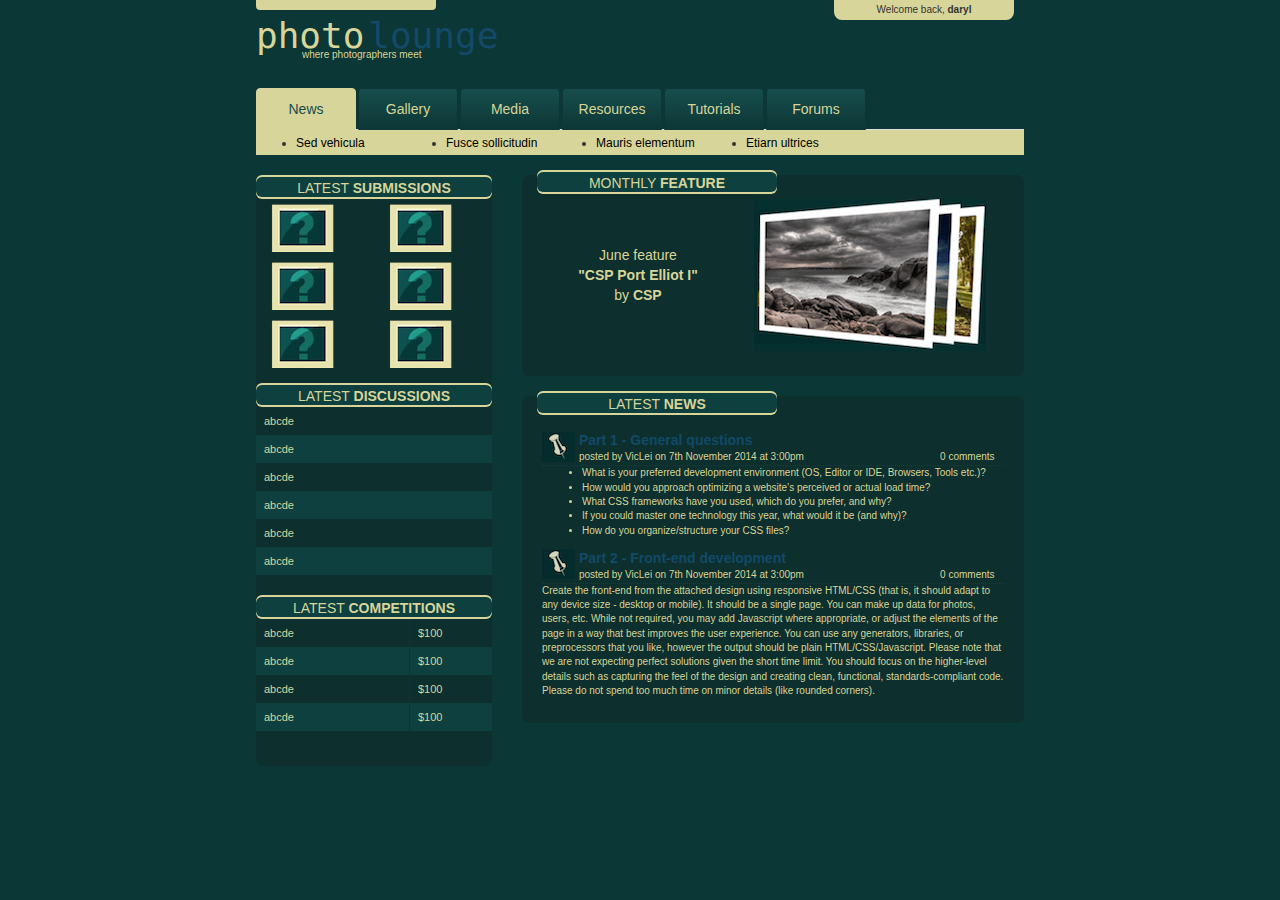
<file: demowebsite/pages/index.html>
<!DOCTYPE html>
<html>
<head lang="en">
  <meta charset="UTF-8">
  <link href="../bootstrap%202/css/bootstrap.css" rel="stylesheet">
  <link rel="stylesheet" href="../css/style.css"/>
  <script src="../js/jquery.min.js"></script>
  <script src="../bootstrap%202/js/bootstrap.min.js"></script>
  <title></title>
</head>
<body>
  <div id="main-container" class="container">
    <div class="top-nav row">
      <div class="top-nav-left-thing">&nbsp;</div>
      <div class="top-nav-login">
        Welcome back, <b>daryl</b>
      </div>
    </div>
    <div class="header-container row">
      <div>
        <span class="title-1 light-yellow-font">photo</span>
        <span class="title-1 dark-blue-font">lounge</span>
      </div>
      <div style="margin: -18px 0 25px 46px;">
        <span class="sub-title-1 light-yellow-font">where photographers meet</span>
      </div>
    </div>
    <div class="content-container row">
      <ul class="nav nav-tabs" role="tablist">
        <li role="presentation" class="active"><a href="#">News</a></li>
        <li role="presentation"><a href="#">Gallery</a></li>
        <li role="presentation"><a href="#">Media</a></li>
        <li role="presentation"><a href="#">Resources</a></li>
        <li role="presentation"><a href="#">Tutorials</a></li>
        <li role="presentation"><a href="#">Forums</a></li>
      </ul>
      <div class="tabs-content">
        <div class="inner-tabs-nav">
          <ul>
            <li><a>Sed vehicula</a></li>
            <li><a>Fusce sollicitudin</a></li>
            <li><a>Mauris elementum</a></li>
            <li><a>Etiarn ultrices</a></li>
          </ul>
        </div>

        <div class="inner-tabs-content">
          <div class="row">
            <div class="col-md-4">
              <div class="bulletin">
                <div class="bulletin-sub-title">
                  <div class="bulletin-sub-title-head">
                    <span>LATEST <b>SUBMISSIONS</b></span>
                  </div>
                </div>
                <div class="bulletin-content">
                  <table class="bulletin-layout">
                    <tbody>
                    <tr>
                      <td><img src="../img/pic1.png"></td>
                      <td><img src="../img/pic1.png"></td>
                    </tr>
                    <tr>
                      <td><img src="../img/pic1.png"></td>
                      <td><img src="../img/pic1.png"></td>
                    </tr>
                    <tr>
                      <td><img src="../img/pic1.png"></td>
                      <td><img src="../img/pic1.png"></td>
                    </tr>
                    </tbody>
                  </table>
                </div>
                <div class="bulletin-sub-title">
                  <div class="bulletin-sub-title-head">
                    <span>LATEST <b>DISCUSSIONS</b></span>
                  </div>
                </div>
                <div class="bulletin-content">
                  <table class="table table-striped">
                    <tbody>
                    <tr>
                      <td>
                        abcde
                      </td>
                    </tr>
                    <tr>
                      <td>
                        abcde
                      </td>
                    </tr>
                    <tr>
                      <td>
                        abcde
                      </td>
                    </tr>
                    <tr>
                      <td>
                        abcde
                      </td>
                    </tr>
                    <tr>
                      <td>
                        abcde
                      </td>
                    </tr>
                    <tr>
                      <td>
                        abcde
                      </td>
                    </tr>
                    </tbody>
                  </table>
                </div>
                <div class="bulletin-sub-title">
                  <div class="bulletin-sub-title-head">
                    <span>LATEST <b>COMPETITIONS</b></span>
                  </div>
                </div>
                <div class="bulletin-content">
                  <table class="table table-striped table-with-price">
                    <tbody>
                    <tr>
                      <td>
                        abcde
                      </td>
                      <td>
                        $100
                      </td>
                    </tr>
                    <tr>
                      <td>
                        abcde
                      </td>
                      <td>
                        $100
                      </td>
                    </tr>
                    <tr>
                      <td>
                        abcde
                      </td>
                      <td>
                        $100
                      </td>
                    </tr>
                    <tr>
                      <td>
                        abcde
                      </td>
                      <td>
                        $100
                      </td>
                    </tr>
                    </tbody>
                  </table>
                </div>
              </div>
            </div>
            <div class="col-md-8">
              <div class="bulletin">
                <div class="bulletin-sub-title up-a-little">
                  <div class="bulletin-sub-title-head">
                    <span>MONTHLY <b>FEATURE</b></span>
                  </div>
                </div>
                <div class="bulletin-content">
                  <table>
                    <tbody>
                    <tr>
                      <td style="width: 50%; align-content: center;">
                        <div style="text-align: center">
                          June feature<br>
                          <b>"CSP Port Elliot I"</b><br>
                          by <b>CSP</b>
                        </div>
                      </td>
                      <td style="width: 50%;">
                        <img src="../img/pic2.png" alt=""/>
                      </td>
                    </tr>
                    </tbody>
                  </table>
                </div>
              </div>
              <br>
              <div class="bulletin">
                <div class="bulletin-sub-title up-a-little">
                  <div class="bulletin-sub-title-head">
                    <span>LATEST <b>NEWS</b></span>
                  </div>
                </div>
                <div class="bulletin-content">
                  <div class="paragraph">
                    <div class="paragraph-title">
                      <div class="paragraph-title-pic">
                        <img src="../img/pic3.png" alt=""/>
                      </div>
                      <div class="paragraph-title-banner">
                        <div class="paragraph-title-header"><b>Part 1 - General questions</b></div>
                        <div class="paragraph-title-header-sub">posted by VicLei on 7th November 2014 at 3:00pm <div>0 comments</div></div>
                      </div>
                    </div>
                    <div class="paragraph-content">
                      <ul>
                        <li>What is your preferred development environment (OS, Editor or IDE, Browsers, Tools etc.)?</li>
                        <li>How would you approach optimizing a website’s perceived or actual load time?</li>
                        <li>What CSS frameworks have you used, which do you prefer, and why?</li>
                        <li>If you could master one technology this year, what would it be (and why)?</li>
                        <li>How do you organize/structure your CSS files?</li>
                      </ul>
                    </div>
                  </div>
                </div>
                <div class="bulletin-content">
                  <div class="paragraph">
                    <div class="paragraph-title">
                      <div class="paragraph-title-pic">
                        <img src="../img/pic3.png" alt=""/>
                      </div>
                      <div class="paragraph-title-banner">
                        <div class="paragraph-title-header"><b>Part 2 - Front-end development</b></div>
                        <div class="paragraph-title-header-sub">posted by VicLei on 7th November 2014 at 3:00pm <div>0 comments</div></div>
                      </div>
                    </div>
                    <div class="paragraph-content">
                      Create the front-end from the attached design using responsive HTML/CSS (that is, it should adapt to any device size - desktop or mobile). It should be a single page. You can make up data for photos, users, etc. While not required, you may add Javascript where appropriate, or adjust the elements of the page in a way that best improves the user experience.
                      You can use any generators, libraries, or preprocessors that you like, however the output should be plain HTML/CSS/Javascript.
                      Please note that we are not expecting perfect solutions given the short time limit. You should focus on the higher-level details such as capturing the feel of the design and creating clean, functional, standards-compliant code. Please do not spend too much time on minor details (like rounded corners).
                    </div>
                  </div>
                </div>
              </div>
            </div>
          </div>
        </div>
      </div>
    </div>
  </div>
</body>
</html>
</file>
<file: demowebsite/css/style.css>
body {
    background-color: rgb(11, 55, 54);
}

#main-container {
    width: 60%;
    margin: 0 auto;
}

.top-nav {
    position: relative;
}

.top-nav-left-thing {
    border-bottom-left-radius: 4px;
    border-bottom-right-radius: 4px;
    background: #d7d599;
    width: 180px;
    font-size: 7px;
}

.top-nav-login {
    border-bottom-left-radius: 8px;
    border-bottom-right-radius: 8px;
    background: #d7d599;
    font-size: 10px;
    position: absolute;
    right: 10px;
    top: 0;
    width: 180px;
    text-align: center;
    padding: 3px 0;
}

.title-1 {
    font-size: 36px;
    font-family: monospace;
}

.sub-title-1 {
    font-size: 10px;
}

.light-yellow-font {
    color: rgb(215, 213, 153);
}

.dark-blue-font {
    color: rgb(18, 74, 104);
}

.nav-tabs > li > a {
    background: linear-gradient(#164e4d, #0d3736);
    border-color: #0d3736;
    min-width: 100px;
    color: #d7d599;
    text-align: center;
}
.nav-tabs > li.active > a:hover {
    background: #d7d599;
    border-color: #d7d599;
    color: #164e4d;
}

.nav-tabs > li.active > a {
    background: #d7d599;
    border-color: #d7d599;
    color: #164e4d;
}
.nav-tabs > li > a:hover {
    border-color: #0d3736;
    background: radial-gradient(closest-side at 50% 60%, #164e4d, #0d3736);
}

.inner-tabs-nav {
    padding-top: 5px;
    background: #d7d599;
}
.inner-tabs-nav ul {
    height: 20px;
}
.inner-tabs-nav ul li {
    font-size: 12px;
    min-width: 150px;
    float: left;
}

.inner-tabs-content {
    margin-top: 20px;
}

.bulletin {
    border-radius: 8px;
    background: #0d2f2e;
    color: #d7d599;
    position: relative;
    padding-bottom: 15px;
}

.bulletin-sub-title {
    background: #d7d599;
    border-radius: 6px;
    min-height: 24px;
    max-width: 240px;
    align-content: center;
    text-align: center;
    white-space: nowrap;
}

.bulletin-sub-title-head {
    background: #0d403f;
    padding-top: 1px;
    height: 20px;
    border-radius: 6px;
}

.bulletin-content {
    margin-bottom: 10px;
}

.bulletin-layout {
    width: 100%;
}
.bulletin-layout td {
    width: 50%;
}
.bulletin-layout img {
    margin: 5px 0;
    margin-left: 15px;
}

.bulletin-content .table.table-striped td {
    font-size: 11px;
    line-height: 12px;
    border: none;
}

.table.table-striped.table-with-price tr:nth-child(oven) td:last-child {
    border-left: 1px solid #0d4645;
    width: 35%;
}
.table.table-striped.table-with-price tr td:last-child {
    border-left: 1px solid #0e3433;
    width: 35%;
}

.up-a-little {
    position: relative;
    top: -5px;
    left: 15px;
}

.paragraph {
    margin-top: 10px;
}
.paragraph-title {
    margin-left: 4%;
    border-bottom: 1px dotted #0d403f;
    width: 92%;
}
.paragraph-title-pic > img {
    margin-top: -20px;
}

.paragraph-title>div {
    display: inline-block;
}

.paragraph-title-banner {
    width: 90%;
}

.paragraph-title-header {
    color: #124a68;
}
.paragraph-title-header-sub {
    font-size: 10px;
}
.paragraph-title-header-sub > div {
    float: right;
}

.paragraph-content {
    font-size: 10px;
    padding: 0 20px;
}
</file>
